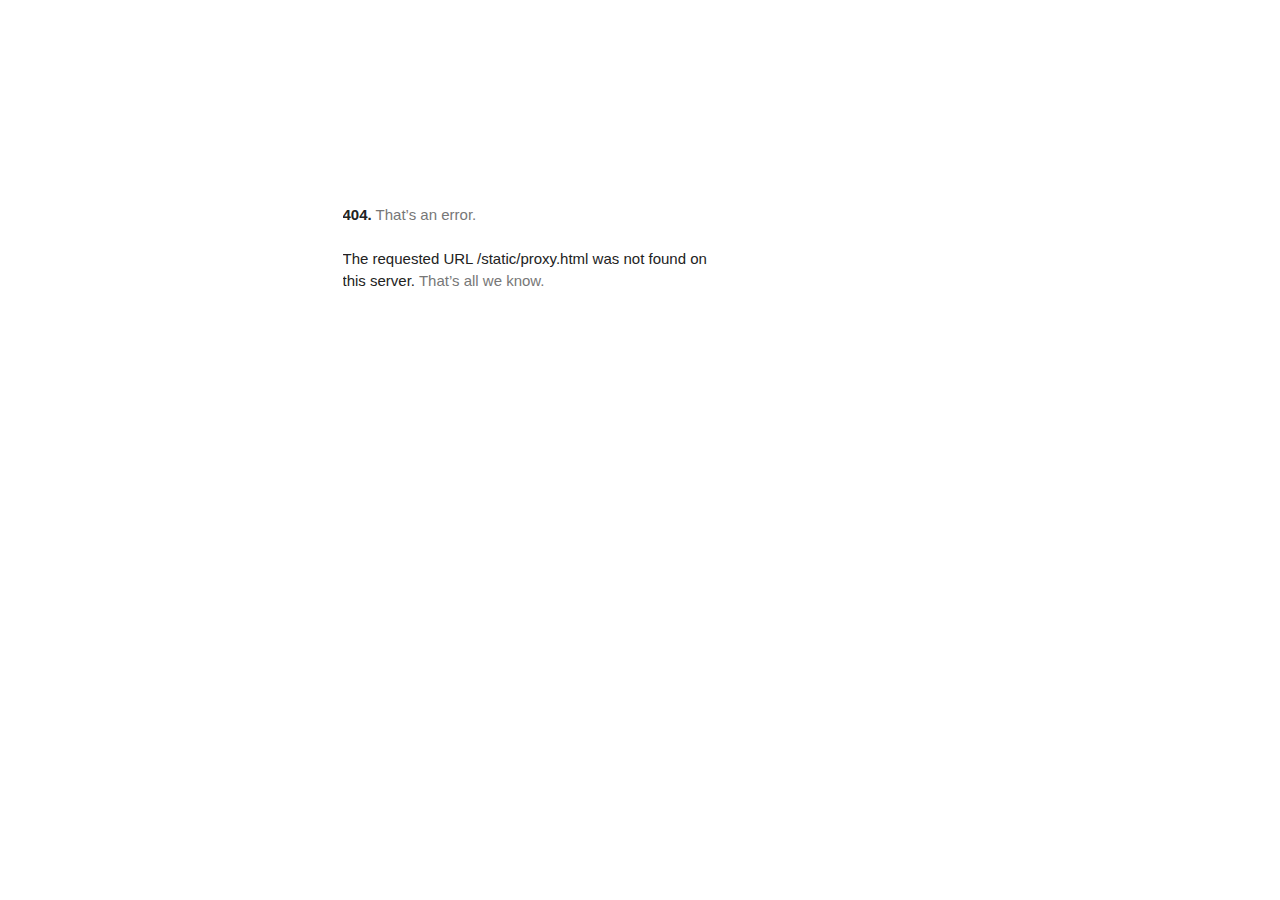
<file: index_files/proxy.html>
<!DOCTYPE html>
<!-- saved from url=(0272)https://content-partnersbadge-pa.googleapis.com/static/proxy.html?usegapi=1&jsh=m%3B%2F_%2Fscs%2Fabc-static%2F_%2Fjs%2Fk%3Dgapi.lb.en.iTmf4rxOyWc.O%2Fd%3D1%2Frs%3DAHpOoo-LTnDn-AS2QlMWYZdnaV1OuFR7Iw%2Fm%3D__features__#parent=https%3A%2F%2Fwww.gstatic.com&rpctoken=568127115 -->
<html lang="en"><head><meta http-equiv="Content-Type" content="text/html; charset=UTF-8">
  <meta name="viewport" content="initial-scale=1, minimum-scale=1, width=device-width">
  <title>Error 404 (Not Found)!!1</title>
  <style>
    *{margin:0;padding:0}html,code{font:15px/22px arial,sans-serif}html{background:#fff;color:#222;padding:15px}body{margin:7% auto 0;max-width:390px;min-height:180px;padding:30px 0 15px}* > body{background:url(//www.google.com/images/errors/robot.png) 100% 5px no-repeat;padding-right:205px}p{margin:11px 0 22px;overflow:hidden}ins{color:#777;text-decoration:none}a img{border:0}@media screen and (max-width:772px){body{background:none;margin-top:0;max-width:none;padding-right:0}}#logo{background:url(//www.google.com/images/branding/googlelogo/1x/googlelogo_color_150x54dp.png) no-repeat;margin-left:-5px}@media only screen and (min-resolution:192dpi){#logo{background:url(//www.google.com/images/branding/googlelogo/2x/googlelogo_color_150x54dp.png) no-repeat 0% 0%/100% 100%;-moz-border-image:url(//www.google.com/images/branding/googlelogo/2x/googlelogo_color_150x54dp.png) 0}}@media only screen and (-webkit-min-device-pixel-ratio:2){#logo{background:url(//www.google.com/images/branding/googlelogo/2x/googlelogo_color_150x54dp.png) no-repeat;-webkit-background-size:100% 100%}}#logo{display:inline-block;height:54px;width:150px}
  </style>
  </head><body><a href="https://www.google.com/"><span id="logo" aria-label="Google"></span></a>
  <p><b>404.</b> <ins>That’s an error.</ins>
  </p><p>The requested URL <code>/static/proxy.html</code> was not found on this server.  <ins>That’s all we know.</ins>
</p></body></html>
</file>
